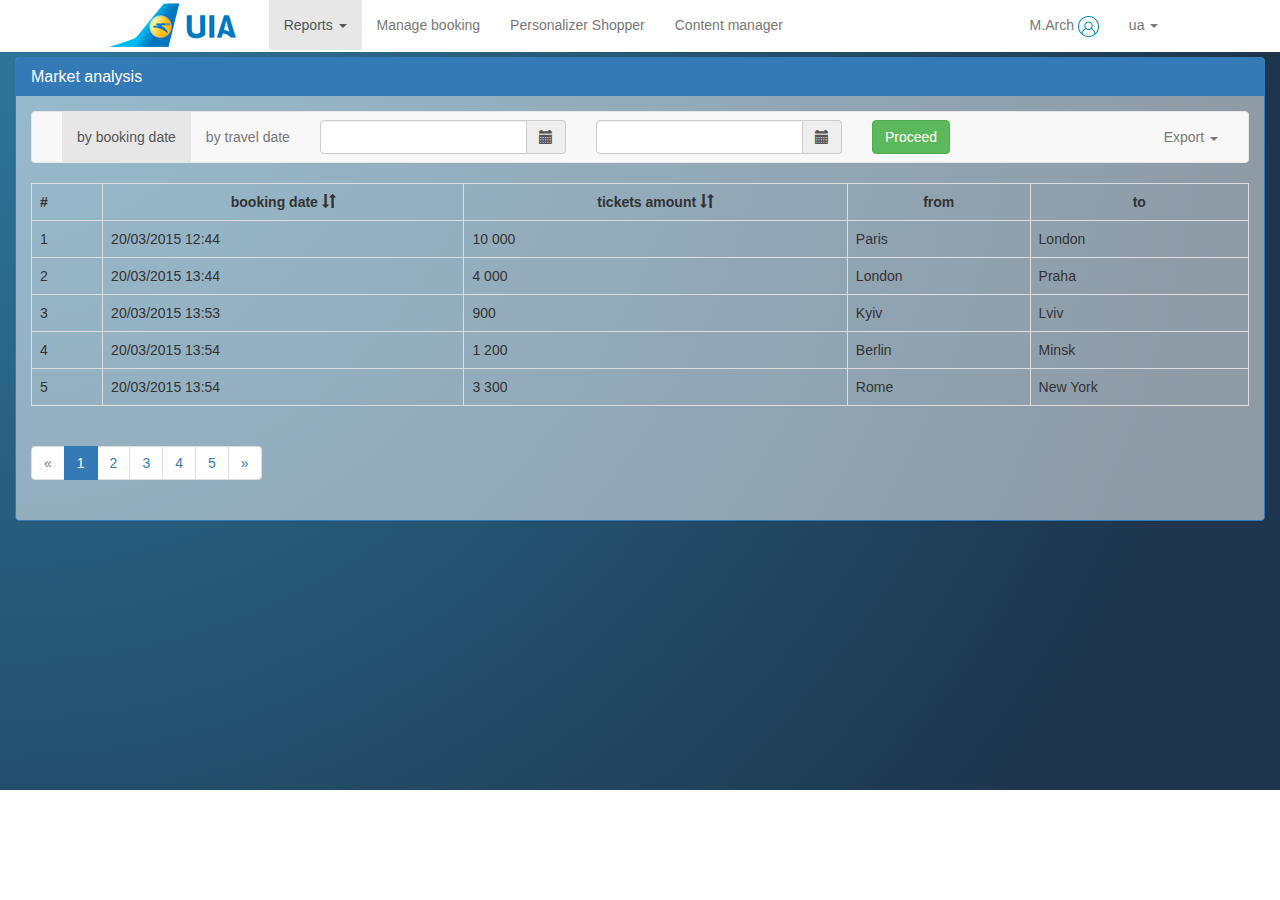
<file: index.html>
<!DOCTYPE html>
<html lang="en">
<head>
<meta charset="utf-8">
<link rel="stylesheet" type="text/css" href="libs/bootstrap/css/bootstrap.min.css">
<link rel="stylesheet" type="text/css" href="libs/bootstrap-datetimepicker-master/build/css/bootstrap-datetimepicker.min.css">
<link rel="stylesheet" type="text/css" href="css/style.css">
<script src="libs/jquery-1.11.3.min.js"></script>
<script src="js/main.js"></script>
<script src="libs/bootstrap/js/bootstrap.min.js"></script>
<script src="libs/moment-with-locales.min.js"></script>
<script src="libs/bootstrap-datetimepicker-master/build/js/bootstrap-datetimepicker.min.js"></script>
<meta name="viewport" content="width=device-width, initial-scale=1">
<title>CRM</title>
</head>
<body>
<div class="container-fluid">
	<div class="row mBack">
		<nav class="navbar navbar-default navbar-static-top mTopPnl mBckWhite">
		  <div class="container-fluid col-sm-10 col-sm-offset-1">
		    <!-- Brand and toggle get grouped for better mobile display -->
		    <div class="navbar-header">
		      <button type="button" class="navbar-toggle collapsed" data-toggle="collapse" data-target="#bs-example-navbar-collapse-1" aria-expanded="false">
		        <span class="sr-only">Toggle navigation</span>
		        <span class="icon-bar"></span>
		        <span class="icon-bar"></span>
		        <span class="icon-bar"></span>
		      </button>
		      <a class="navbar-brand mLogoCorrection" href="#">
		      	<img alt="Brand" src="img/brand_logo_en.png">
		      </a>
		    </div>
		
		    <!-- Collect the nav links, forms, and other content for toggling -->
		    <div class="collapse navbar-collapse" id="bs-example-navbar-collapse-1">
		      <ul class="nav navbar-nav">
		        <li class=""><a href="#"> <span class="sr-only"></span></a></li>
		        
				<li class="dropdown active">
					<a href="index.html" class="dropdown-toggle-report" data-toggle="dropdown" role="button" aria-haspopup="true" aria-expanded="false">Reports <span class="caret"></span></a>
						<ul class="dropdown-menu _reportMenuTop">
							<li><a href="index.html#manalysis" role="tab">Market analysis</a></li>
							<li><a href="index.html#paymentform" role="tab">Payment form recap</a></li>
							<li><a href="index.html#toprevenue" role="tab">Top 20 revenue</a></li>
							<li><a href="index.html#transcounter" role="tab">Transaction counter</a></li>
							<li role="separator" class="divider"></li>
							<li><a href="admin.html" role="tab">Report Tools</a></li>
						</ul>
				</li>
		        
		        <li class=""><a href="booking.html">Manage booking</a></li>
		        <li class=""><a href="personalizer.html">Personalizer Shopper</a></li>
		        <li class=""><a href="content.html">Content manager</a></li>
		      </ul>
		      <ul class="nav navbar-nav navbar-right">
		        <li><a href="#">M.Arch <img alt="personal" src="img/person_ico.png"></a></li>
		        <li class="dropdown">
		          <a href="#" class="dropdown-toggle" data-toggle="dropdown" role="button" aria-haspopup="true" aria-expanded="false">ua <span class="caret"></span></a>
		          <ul class="dropdown-menu">
		            <li><a href="#">en</a></li>
		          </ul>
		        </li>
		      </ul>
		    </div><!-- /.navbar-collapse -->
		  </div><!-- /.container-fluid -->
		</nav>
		
		<div class="col-sm-12 mTopMargin5">
			<div class="panel panel-primary mBackOpacity">
				<div class="panel-heading">
		    		<h3 class="panel-title"><span class="_repRightTopHelp">Market analysis</span></h3>
		  		</div>
				<div class="panel-body">
					
				<div class="tab-content">
					<div role="tabpanel" class="tab-pane active" id="manalysis">
						
						<nav class="navbar navbar-default">
						  <div class="container-fluid">
						    <!-- Brand and toggle get grouped for better mobile display -->
						    <div class="navbar-header">
						      <button type="button" class="navbar-toggle collapsed" data-toggle="collapse" data-target="#bs-example-navbar-collapse-2" aria-expanded="false">
						        <span class="sr-only">Toggle navigation</span>
						        <span class="icon-bar"></span>
						        <span class="icon-bar"></span>
						        <span class="icon-bar"></span>
						      </button>
						      <a class="navbar-brand" href="#"></a>
						    </div>
						
						    <!-- Collect the nav links, forms, and other content for toggling -->
						    <div class="collapse navbar-collapse" id="bs-example-navbar-collapse-2">
						      <ul class="nav navbar-nav">
						        <li class="active"><a href="#">by booking date <span class="sr-only">(current)</span></a></li>
						        <li><a href="#">by travel date</a></li>
						      </ul>
							
							<form class="navbar-form navbar-left">
								<div class='input-group date _marketDateFrom'>
									<input type='text' class="form-control" />
									<span class="input-group-addon">
										<span class="glyphicon glyphicon-calendar"></span>
									</span>
								</div>
							</form>
							<form class="navbar-form navbar-left">
								<div class='input-group date _marketDateTo'>
									<input type='text' class="form-control" />
									<span class="input-group-addon">
										<span class="glyphicon glyphicon-calendar"></span>
									</span>
								</div>
							</form>
							<form class="navbar-form navbar-left"><button type="button" class="btn btn-success">Proceed</button></form>
							<ul class="nav navbar-nav navbar-right">
						        <li class="dropdown">
						          <a href="#" class="dropdown-toggle" data-toggle="dropdown" role="button" aria-haspopup="true" aria-expanded="false">Export <span class="caret"></span></a>
						          <ul class="dropdown-menu">
						            <li><a href="#">Excel</a></li>
						            <li><a href="#">PDF</a></li>
						            <li><a href="#">Word</a></li>
						          </ul>
						       </li>
						    </ul>
						    </div><!-- /.navbar-collapse -->
						  </div><!-- /.container-fluid -->
						</nav>
						
						<table class="table table-responsive table-bordered">
							<tr class="text-center">
								<th>#</th><th class="text-center"><span>booking date</span> <span class="glyphicon mCursor glyphicon-sort" aria-hidden="true"></span></th><th class="text-center"><span>tickets amount</span> <span class="glyphicon mCursor glyphicon-sort" aria-hidden="true"></span></th><th class="text-center">from </th><th class="text-center">to </th>
							</tr>
							<tr>
								<td>1</td><td>20/03/2015 12:44</td><td>10 000</td><td>Paris</td><td>London</td>
							</tr>
							<tr>
								<td>2</td><td>20/03/2015 13:44</td><td>4 000</td><td>London</td><td>Praha</td>
							</tr>
							<tr>
								<td>3</td><td>20/03/2015 13:53</td><td>900</td><td>Kyiv</td><td>Lviv</td>
							</tr>
							<tr>
								<td>4</td><td>20/03/2015 13:54</td><td>1 200</td><td>Berlin</td><td>Minsk</td>
							</tr>
							<tr>
								<td>5</td><td>20/03/2015 13:54</td><td>3 300</td><td>Rome</td><td>New York</td>
							</tr>
						</table>
						
						<nav>
						  <ul class="pagination">
						    <li class="disabled">
						      <span>
						        <span aria-hidden="true">&laquo;</span>
						      </span>
						    </li>
						    <li class="active">
						      <span>1 <span class="sr-only">(current)</span></span>
						    </li>
							<li><a href="#">2</a></li>
							<li><a href="#">3</a></li>
							<li><a href="#">4</a></li>
							<li><a href="#">5</a></li>
							<li>
							  <a href="#" aria-label="Next">
							    <span aria-hidden="true">&raquo;</span>
							  </a>
							</li>
						  </ul>
						</nav>
						
					</div>
					<div role="tabpanel" class="tab-pane" id="paymentform">
						
						<nav class="navbar navbar-default">
						  <div class="container-fluid">
						    <!-- Brand and toggle get grouped for better mobile display -->
						    <div class="navbar-header">
						      <button type="button" class="navbar-toggle collapsed" data-toggle="collapse" data-target="#bs-example-navbar-collapse-2" aria-expanded="false">
						        <span class="sr-only">Toggle navigation</span>
						        <span class="icon-bar"></span>
						        <span class="icon-bar"></span>
						        <span class="icon-bar"></span>
						      </button>
						      <a class="navbar-brand" href="#"></a>
						    </div>
						
						    <!-- Collect the nav links, forms, and other content for toggling -->
						    <div class="collapse navbar-collapse" id="bs-example-navbar-collapse-2">
						      <ul class="nav navbar-nav">
						        <li class="active"><a href="#">by booking date <span class="sr-only">(current)</span></a></li>
						        <li><a href="#">by travel date</a></li>
						      </ul>
							
							<form class="navbar-form navbar-left">
								<div class='input-group date _marketDateFrom'>
									<input type='text' class="form-control" />
									<span class="input-group-addon">
										<span class="glyphicon glyphicon-calendar"></span>
									</span>
								</div>
							</form>
							<form class="navbar-form navbar-left">
								<div class='input-group date _marketDateTo'>
									<input type='text' class="form-control" />
									<span class="input-group-addon">
										<span class="glyphicon glyphicon-calendar"></span>
									</span>
								</div>
							</form>
							<form class="navbar-form navbar-left"><button type="button" class="btn btn-success">Proceed</button></form>
							<ul class="nav navbar-nav navbar-right">
						        <li class="dropdown">
						          <a href="#" class="dropdown-toggle" data-toggle="dropdown" role="button" aria-haspopup="true" aria-expanded="false">Export <span class="caret"></span></a>
						          <ul class="dropdown-menu">
						            <li><a href="#">Excel</a></li>
						            <li><a href="#">PDF</a></li>
						            <li><a href="#">Word</a></li>
						          </ul>
						       </li>
						    </ul>
						    </div><!-- /.navbar-collapse -->
						  </div><!-- /.container-fluid -->
						</nav>
						
						<table class="table table-responsive table-bordered">
							<tr class="text-center">
								<th>#</th><th class="text-center"><span>booking date</span> <span class="glyphicon mCursor glyphicon-sort" aria-hidden="true"></span></th><th class="text-center"><span>tickets amount</span> <span class="glyphicon mCursor glyphicon-sort" aria-hidden="true"></span></th><th class="text-center">from </th><th class="text-center">to </th>
							</tr>
							<tr>
								<td>1</td><td>20/03/2015 12:44</td><td>10 000</td><td>Paris</td><td>London</td>
							</tr>
							<tr>
								<td>2</td><td>20/03/2015 13:44</td><td>4 000</td><td>London</td><td>Praha</td>
							</tr>
							<tr>
								<td>3</td><td>20/03/2015 13:53</td><td>900</td><td>Kyiv</td><td>Lviv</td>
							</tr>
							<tr>
								<td>4</td><td>20/03/2015 13:54</td><td>1 200</td><td>Berlin</td><td>Minsk</td>
							</tr>
							<tr>
								<td>5</td><td>20/03/2015 13:54</td><td>3 300</td><td>Rome</td><td>New York</td>
							</tr>
						</table>
						
						<nav>
						  <ul class="pagination">
						    <li class="disabled">
						      <span>
						        <span aria-hidden="true">&laquo;</span>
						      </span>
						    </li>
						    <li class="active">
						      <span>1 <span class="sr-only">(current)</span></span>
						    </li>
							<li><a href="#">2</a></li>
							<li><a href="#">3</a></li>
							<li><a href="#">4</a></li>
							<li><a href="#">5</a></li>
							<li>
							  <a href="#" aria-label="Next">
							    <span aria-hidden="true">&raquo;</span>
							  </a>
							</li>
						  </ul>
						</nav>
						
					</div>
					<div role="tabpanel" class="tab-pane" id="toprevenue">
						
						<nav class="navbar navbar-default">
						  <div class="container-fluid">
						    <!-- Brand and toggle get grouped for better mobile display -->
						    <div class="navbar-header">
						      <button type="button" class="navbar-toggle collapsed" data-toggle="collapse" data-target="#bs-example-navbar-collapse-2" aria-expanded="false">
						        <span class="sr-only">Toggle navigation</span>
						        <span class="icon-bar"></span>
						        <span class="icon-bar"></span>
						        <span class="icon-bar"></span>
						      </button>
						      <a class="navbar-brand" href="#"></a>
						    </div>
						
						    <!-- Collect the nav links, forms, and other content for toggling -->
						    <div class="collapse navbar-collapse" id="bs-example-navbar-collapse-2">
						      <ul class="nav navbar-nav">
						        <li class="active"><a href="#">by booking date <span class="sr-only">(current)</span></a></li>
						        <li><a href="#">by travel date</a></li>
						      </ul>
							
							<form class="navbar-form navbar-left">
								<div class='input-group date _marketDateFrom'>
									<input type='text' class="form-control" />
									<span class="input-group-addon">
										<span class="glyphicon glyphicon-calendar"></span>
									</span>
								</div>
							</form>
							<form class="navbar-form navbar-left">
								<div class='input-group date _marketDateTo'>
									<input type='text' class="form-control" />
									<span class="input-group-addon">
										<span class="glyphicon glyphicon-calendar"></span>
									</span>
								</div>
							</form>
							<form class="navbar-form navbar-left"><button type="button" class="btn btn-success">Proceed</button></form>
							<ul class="nav navbar-nav navbar-right">
						        <li class="dropdown">
						          <a href="#" class="dropdown-toggle" data-toggle="dropdown" role="button" aria-haspopup="true" aria-expanded="false">Export <span class="caret"></span></a>
						          <ul class="dropdown-menu">
						            <li><a href="#">Excel</a></li>
						            <li><a href="#">PDF</a></li>
						            <li><a href="#">Word</a></li>
						          </ul>
						       </li>
						    </ul>
						    </div><!-- /.navbar-collapse -->
						  </div><!-- /.container-fluid -->
						</nav>
						
						<table class="table table-responsive table-bordered">
							<tr class="text-center">
								<th>#</th><th class="text-center"><span>booking date</span> <span class="glyphicon mCursor glyphicon-sort" aria-hidden="true"></span></th><th class="text-center"><span>tickets amount</span> <span class="glyphicon mCursor glyphicon-sort" aria-hidden="true"></span></th><th class="text-center">from </th><th class="text-center">to </th>
							</tr>
							<tr>
								<td>1</td><td>20/03/2015 12:44</td><td>10 000</td><td>Paris</td><td>London</td>
							</tr>
							<tr>
								<td>2</td><td>20/03/2015 13:44</td><td>4 000</td><td>London</td><td>Praha</td>
							</tr>
							<tr>
								<td>3</td><td>20/03/2015 13:53</td><td>900</td><td>Kyiv</td><td>Lviv</td>
							</tr>
							<tr>
								<td>4</td><td>20/03/2015 13:54</td><td>1 200</td><td>Berlin</td><td>Minsk</td>
							</tr>
							<tr>
								<td>5</td><td>20/03/2015 13:54</td><td>3 300</td><td>Rome</td><td>New York</td>
							</tr>
						</table>
						
						<nav>
						  <ul class="pagination">
						    <li class="disabled">
						      <span>
						        <span aria-hidden="true">&laquo;</span>
						      </span>
						    </li>
						    <li class="active">
						      <span>1 <span class="sr-only">(current)</span></span>
						    </li>
							<li><a href="#">2</a></li>
							<li><a href="#">3</a></li>
							<li><a href="#">4</a></li>
							<li><a href="#">5</a></li>
							<li>
							  <a href="#" aria-label="Next">
							    <span aria-hidden="true">&raquo;</span>
							  </a>
							</li>
						  </ul>
						</nav>
						
					</div>
					
					<div role="tabpanel" class="tab-pane" id="transcounter"><!-- Transaction counter report -->
						<nav class="navbar navbar-default">
						  <div class="container-fluid">
						    <!-- Brand and toggle get grouped for better mobile display -->
						    <div class="navbar-header">
						      <button type="button" class="navbar-toggle collapsed" data-toggle="collapse" data-target="#bs-transcounter-navbar-collapse" aria-expanded="false">
						        <span class="sr-only">Toggle navigation</span>
						        <span class="icon-bar"></span>
						        <span class="icon-bar"></span>
						        <span class="icon-bar"></span>
						      </button>
						      <a class="navbar-brand" href="#"></a>
						    </div>
						
						    <!-- Collect the nav links, forms, and other content for toggling -->
						    <div class="collapse navbar-collapse" id="bs-example-navbar-collapse-2">
						      <ul class="nav navbar-nav">
						        
						      </ul>
							
							<form class="navbar-form navbar-left">
								<div class='input-group date _marketDateFrom'>
									<input type='text' class="form-control" />
									<span class="input-group-addon">
										<span class="glyphicon glyphicon-calendar"></span>
									</span>
								</div>
							</form>
							<form class="navbar-form navbar-left">
								<div class='input-group date _marketDateTo'>
									<input type='text' class="form-control" />
									<span class="input-group-addon">
										<span class="glyphicon glyphicon-calendar"></span>
									</span>
								</div>
							</form>
							<form class="navbar-form navbar-left"><button type="button" class="btn btn-success">Proceed</button></form>
							<ul class="nav navbar-nav navbar-right">
						        <li class="dropdown">
						          <a href="#" class="dropdown-toggle" data-toggle="dropdown" role="button" aria-haspopup="true" aria-expanded="false">Export <span class="caret"></span></a>
						          <ul class="dropdown-menu">
						            <li><a href="#">Excel</a></li>
						            <li><a href="#">PDF</a></li>
						            <li><a href="#">Word</a></li>
						          </ul>
						       </li>
						    </ul>
						    </div><!-- /.navbar-collapse -->
						  </div><!-- /.container-fluid -->
						</nav>
						
						<table class="table table-responsive table-bordered">
							<tr class="text-center">
								<th>#</th><th class="text-center"><span>Transaction date</span> <span class="glyphicon mCursor glyphicon-sort" aria-hidden="true"></span></th><th class="text-center"><span>Transaction count</span> <span class="glyphicon mCursor glyphicon-sort" aria-hidden="true"></span></th>
							</tr>
							<tr>
								<td>1</td><td>21/03/2015 12:44</td><td>5 000</td>
							</tr>
							<tr>
								<td>2</td><td>14/03/2015 13:44</td><td>1 050</td>
							</tr>
							<tr>
								<td>3</td><td>18/03/2015 13:53</td><td>3 900</td>
							</tr>
							<tr>
								<td>4</td><td>17/03/2015 13:53</td><td>1 220</td>
							</tr>
							<tr>
								<td>5</td><td>07/03/2015 13:54</td><td>2 310</td>
							</tr>
						</table>
						
						<nav>
						  <ul class="pagination">
						    <li class="disabled">
						      <span>
						        <span aria-hidden="true">&laquo;</span>
						      </span>
						    </li>
						    <li class="active">
						      <span>1 <span class="sr-only">(current)</span></span>
						    </li>
							<li><a href="#">2</a></li>
							<li><a href="#">3</a></li>
							<li><a href="#">4</a></li>
							<li><a href="#">5</a></li>
							<li>
							  <a href="#" aria-label="Next">
							    <span aria-hidden="true">&raquo;</span>
							  </a>
							</li>
						  </ul>
						</nav>
					</div>
				</div>
					
				</div>
			</div>
		</div>
		
	</div>
</div>
 
</body>
</html>
</file>
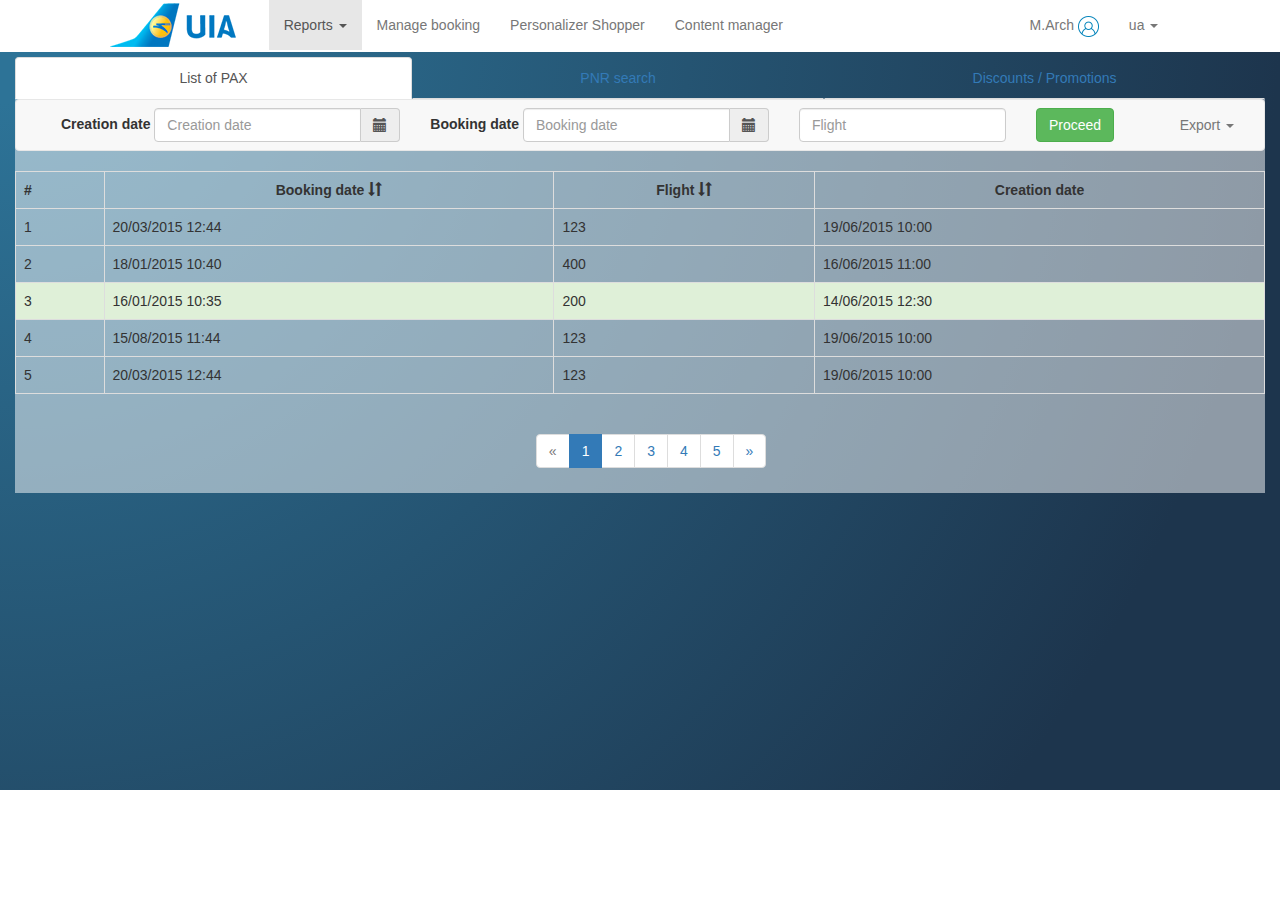
<file: admin.html>
<!DOCTYPE html>
<html lang="en">
<head>
<meta charset="utf-8">
<link rel="stylesheet" type="text/css" href="libs/bootstrap/css/bootstrap.min.css">
<link rel="stylesheet" type="text/css" href="libs/bootstrap-datetimepicker-master/build/css/bootstrap-datetimepicker.min.css">
<link rel="stylesheet" type="text/css" href="css/style.css">
<script src="libs/jquery-1.11.3.min.js"></script>
<script src="js/main.js"></script>
<script src="libs/bootstrap/js/bootstrap.min.js"></script>
<script src="libs/moment-with-locales.min.js"></script>
<script src="libs/bootstrap-datetimepicker-master/build/js/bootstrap-datetimepicker.min.js"></script>
<meta name="viewport" content="width=device-width, initial-scale=1">
<title>CRM Admin</title>
</head>
<body>
<script>
$(document).ready(function(){
	UIA.initBookingPage();
});
</script>
<div class="container-fluid">
	<div class="row mBack">
		<nav class="navbar navbar-default navbar-static-top mTopPnl mBckWhite">
		  <div class="container-fluid col-sm-10 col-sm-offset-1">
		    <!-- Brand and toggle get grouped for better mobile display -->
		    <div class="navbar-header">
		      <button type="button" class="navbar-toggle collapsed" data-toggle="collapse" data-target="#bs-example-navbar-collapse-1" aria-expanded="false">
		        <span class="sr-only">Toggle navigation</span>
		        <span class="icon-bar"></span>
		        <span class="icon-bar"></span>
		        <span class="icon-bar"></span>
		      </button>
		      <a class="navbar-brand mLogoCorrection" href="#">
		      	<img alt="Brand" src="img/brand_logo_en.png">
		      </a>
		    </div>
		
		    <!-- Collect the nav links, forms, and other content for toggling -->
		    <div class="collapse navbar-collapse" id="bs-example-navbar-collapse-1">
		      <ul class="nav navbar-nav">
		        <li class=""><a href="#"> <span class="sr-only"></span></a></li>
		        
				<li class="dropdown active">
					<a href="index.html" class="dropdown-toggle-report" data-toggle="dropdown" role="button" aria-haspopup="true" aria-expanded="false">Reports <span class="caret"></span></a>
						<ul class="dropdown-menu _reportMenuTop">
							<li><a href="index.html#manalysis" role="tab">Market analysis</a></li>
							<li><a href="index.html#paymentform" role="tab">Payment form recap</a></li>
							<li><a href="index.html#toprevenue" role="tab">Top 20 revenue</a></li>
							<li><a href="index.html#transcounter" role="tab">Transaction counter</a></li>
							<li role="separator" class="divider"></li>
							<li><a href="admin.html" role="tab">Report Tools</a></li>
						</ul>
				</li>
		        
		        <li class=""><a href="booking.html">Manage booking</a></li>
		        <li class=""><a href="personalizer.html">Personalizer Shopper</a></li>
		        <li class=""><a href="content.html">Content manager</a></li>
		      </ul>
		      <ul class="nav navbar-nav navbar-right">
		        <li><a href="#">M.Arch <img alt="personal" src="img/person_ico.png"></a></li>
		        <li class="dropdown">
		          <a href="#" class="dropdown-toggle" data-toggle="dropdown" role="button" aria-haspopup="true" aria-expanded="false">ua <span class="caret"></span></a>
		          <ul class="dropdown-menu">
		            <li><a href="#">en</a></li>
		          </ul>
		        </li>
		      </ul>
		    </div><!-- /.navbar-collapse -->
		  </div><!-- /.container-fluid -->
		</nav>
		
		<div class="col-sm-12 mTopMargin5">
			
		<ul class="nav nav-tabs nav-justified _mAdminToolsNav" role="tablist">
		  <li role="presentation" class="active"><a href="#paxlist" data-toggle="tab" role="tab">List of PAX</a></li>
		  <li role="presentation"><a href="#pnrsearch" data-toggle="tab" role="tab">PNR search</a></li>
		  <li role="presentation"><a href="#discpromo" data-toggle="tab" role="tab">Discounts / Promotions</a></li>
		</ul>
				
		

		<div role="tabpanel" class="tab-pane active mBackOpacity" id="paxlist"><!-- PAX report -->
						
			
			<nav class="navbar navbar-default">
						  <div class="container-fluid">
						    <!-- Brand and toggle get grouped for better mobile display -->
						    <div class="navbar-header">
						      <button type="button" class="navbar-toggle collapsed" data-toggle="collapse" data-target="#bs-example-navbar-collapse-2" aria-expanded="false">
						        <span class="sr-only">Toggle navigation</span>
						        <span class="icon-bar"></span>
						        <span class="icon-bar"></span>
						        <span class="icon-bar"></span>
						      </button>
						      <a class="navbar-brand" href="#"></a>
						    </div>
						
						    <!-- Collect the nav links, forms, and other content for toggling -->
						    <div class="collapse navbar-collapse" id="bs-example-navbar-collapse-2">
						      <ul class="nav navbar-nav">
						        
						      </ul>
							
							<form class="navbar-form navbar-left">
								<label for="creatdate">Creation date</label>
								<div class='input-group date _marketDateFrom'>
									<input id="creatdate" type='text' class="form-control" placeholder="Creation date" />
									<span class="input-group-addon">
										<span class="glyphicon glyphicon-calendar"></span>
									</span>
								</div>
							</form>
							<form class="navbar-form navbar-left">
								<label for="creatdate">Booking date</label>
								<div class='input-group date _marketDateTo'>
									<input id="creatdate" type='text' class="form-control" placeholder="Booking date" />
									<span class="input-group-addon">
										<span class="glyphicon glyphicon-calendar"></span>
									</span>
								</div>
							</form>
							<form class="navbar-form navbar-left" role="search">
							  <div class="form-group">
							    <input type="text" class="form-control" placeholder="Flight">
							  </div>
							</form>
							<form class="navbar-form navbar-left"><button type="button" class="btn btn-success">Proceed</button></form>
							<ul class="nav navbar-nav navbar-right">
						        <li class="dropdown">
						          <a href="#" class="dropdown-toggle" data-toggle="dropdown" role="button" aria-haspopup="true" aria-expanded="false">Export <span class="caret"></span></a>
						          <ul class="dropdown-menu">
						            <li><a href="#">Excel</a></li>
						            <li><a href="#">PDF</a></li>
						            <li><a href="#">Word</a></li>
						          </ul>
						       </li>
						    </ul>
						    </div><!-- /.navbar-collapse -->
						  </div><!-- /.container-fluid -->
						</nav>
			
			
			<table class="table table-responsive table-bordered">
				<tr class="text-center">
					<th>#</th><th class="text-center"><span>Booking date</span> <span class="glyphicon mCursor glyphicon-sort" aria-hidden="true"></span></th><th class="text-center"><span>Flight</span> <span class="glyphicon mCursor glyphicon-sort" aria-hidden="true"></span></th><th class="text-center">Creation date </th>
				</tr>
				<tr>
					<td>1</td><td>20/03/2015 12:44</td><td>123</td><td>19/06/2015 10:00</td>
				</tr>
				<tr>
					<td>2</td><td>18/01/2015 10:40</td><td>400</td><td>16/06/2015 11:00</td>
				</tr>
				<tr class="success">
					<td>3</td><td>16/01/2015 10:35</td><td>200</td><td>14/06/2015 12:30</td>
				</tr>
				<tr>
					<td>4</td><td>15/08/2015 11:44</td><td>123</td><td>19/06/2015 10:00</td>
				</tr>
				<tr>
					<td>5</td><td>20/03/2015 12:44</td><td>123</td><td>19/06/2015 10:00</td>
				</tr>
			</table>
			
			<nav class="col-md-offset-5">
			  <ul class="pagination">
			    <li class="disabled">
			      <span>
			        <span aria-hidden="true">&laquo;</span>
			      </span>
			    </li>
			    <li class="active">
			      <span>1 <span class="sr-only">(current)</span></span>
			    </li>
				<li><a href="#">2</a></li>
				<li><a href="#">3</a></li>
				<li><a href="#">4</a></li>
				<li><a href="#">5</a></li>
				<li>
				  <a href="#" aria-label="Next">
				    <span aria-hidden="true">&raquo;</span>
				  </a>
				</li>
			  </ul>
			</nav>
			
						
		</div>
		
		<div role="tabpanel" class="tab-pane mBackOpacity" id="pnrsearch"><!-- PNR search -->
						
			<nav class="navbar navbar-default">
						  <div class="container-fluid">
						    <!-- Brand and toggle get grouped for better mobile display -->
						    <div class="navbar-header">
						      <button type="button" class="navbar-toggle collapsed" data-toggle="collapse" data-target="#bs-pnr-navbar-collapse-2" aria-expanded="false">
						        <span class="sr-only">Toggle navigation</span>
						        <span class="icon-bar"></span>
						        <span class="icon-bar"></span>
						        <span class="icon-bar"></span>
						      </button>
						      <a class="navbar-brand" href="#"></a>
						    </div>
						
						    <!-- Collect the nav links, forms, and other content for toggling -->
						    <div class="collapse navbar-collapse" id="bs-pnr-navbar-collapse-2">
						      <ul class="nav navbar-nav">
						       
								<li class="dropdown">
									<a href="index.html" class="dropdown-toggle-report" data-toggle="dropdown" role="button" aria-haspopup="true" aria-expanded="false">Payment method<span class="caret"></span></a>
										<ul class="dropdown-menu multiple-select _reportMenuTop">
											<li><a href="#" role="tab">Visa <span class="glyphicon glyphicon-ok mMenuMarker" aria-hidden="true"></span></a></li>
											<li><a href="#" role="tab">Mastercard <span class="glyphicon glyphicon-ok mMenuMarker" aria-hidden="true"></span></a></li>
											<li><a href="#" role="tab">American Express <span class="glyphicon glyphicon-ok mMenuMarker" aria-hidden="true"></span></a></li>
											<li><a href="#" role="tab">Cash <span class="glyphicon glyphicon-ok mMenuMarker" aria-hidden="true"></span></a></li>
										</ul>
								</li>
						      </ul>
							
							<form class="navbar-form navbar-left">
								<label for="creatdate">Creation date</label>
								<div class='input-group date _marketDateFrom'>
									<input id="creatdate" type='text' class="form-control" placeholder="Creation date" />
									<span class="input-group-addon">
										<span class="glyphicon glyphicon-calendar"></span>
									</span>
								</div>
							</form>
							<form class="navbar-form navbar-left">
								<label for="creatdate">Booking date</label>
								<div class='input-group date _marketDateTo'>
									<input id="creatdate" type='text' class="form-control" placeholder="Booking date" />
									<span class="input-group-addon">
										<span class="glyphicon glyphicon-calendar"></span>
									</span>
								</div>
							</form>
							<form class="navbar-form navbar-left">
							  <div class="form-group">
							    <input type="text" class="form-control" placeholder="Flight">
							  </div>
							</form>
							
							<form class="navbar-form navbar-left">  
							  <div class="form-group">
							    <input type="text" class="form-control" placeholder="Code">
							  </div>
							</form>  
							
							<form class="navbar-form navbar-left" role="search">
							  <div class="form-group">
							    <input type="text" class="form-control" placeholder="Client name">
							  </div>
							</form>
							<form class="navbar-form navbar-left" role="search">
							  <div class="form-group">
							    <input type="text" class="form-control" placeholder="Route">
							  </div>
							</form>
							<form class="navbar-form navbar-left"><button type="button" class="btn btn-success">Proceed</button></form>
							<ul class="nav navbar-nav navbar-right">
						        <li class="dropdown">
						          <a href="#" class="dropdown-toggle" data-toggle="dropdown" role="button" aria-haspopup="true" aria-expanded="false">Export <span class="caret"></span></a>
						          <ul class="dropdown-menu">
						            <li><a href="#">Excel</a></li>
						            <li><a href="#">PDF</a></li>
						            <li><a href="#">Word</a></li>
						          </ul>
						       </li>
						    </ul>
						    </div><!-- /.navbar-collapse -->
						  </div><!-- /.container-fluid -->
						</nav>
			
			
			<table class="table table-responsive table-bordered">
				<tr class="text-center">
					<th>#</th>
					<th class="text-center"><span>Date</span> <span class="glyphicon mCursor glyphicon-sort" aria-hidden="true"></span></th>
					<th class="text-center"><span>Flight</span> <span class="glyphicon mCursor glyphicon-sort" aria-hidden="true"></span></th>
					<th class="text-center">Booking date <span class="glyphicon mCursor glyphicon-sort" aria-hidden="true"></span></th>
					<th class="text-center">Route </th>
					<th class="text-center">Code <span class="glyphicon mCursor glyphicon-sort" aria-hidden="true"></span></th>
					<th class="text-center">Payment method </th>
					<th class="text-center">Client name</th>
				</tr>
				<tr>
					<td>1</td><td>20/03/2015 12:44</td><td>123</td>
					<td>19/06/2015 10:00</td><td>Paris - Dakar</td>
					<td><i>R678GH34</i></td><td>Visa</td><td>mr. Clark II</td>
				</tr>
				<tr>
					<td>2</td><td>20/03/2015 12:44</td><td>361</td>
					<td>19/06/2015 10:00</td><td>Paris - London</td>
					<td><i>R678GH43</i></td><td>Mastercard</td><td>Alexandr D. C.</td>
				</tr>
				<tr>
					<td>3</td><td>20/03/2015 12:44</td><td>300</td>
					<td>19/06/2015 10:00</td><td>Kyiv - Warszawa</td>
					<td><i>R678PL01</i></td><td>Visa</td><td>Klimenko Fedir Ivanovich</td>
				</tr>
				<tr>
					<td>4</td><td>20/03/2015 12:44</td><td>298</td>
					<td>19/06/2015 10:00</td><td>Praha - Vilnius</td>
					<td><i>R678CH09</i></td><td>AE</td><td>Dalia Litkijavichus</td>
				</tr>
				<tr>
					<td>5</td><td>20/03/2015 12:44</td><td>076</td>
					<td>19/06/2015 10:00</td><td>Stuttgart - Bologna</td>
					<td><i>R678IT34</i></td><td>Visa</td><td>Adriano Morenzo</td>
				</tr>
			</table>
			
			<nav class="col-md-offset-5">
			  <ul class="pagination">
			    <li class="disabled">
			      <span>
			        <span aria-hidden="true">&laquo;</span>
			      </span>
			    </li>
			    <li class="active">
			      <span>1 <span class="sr-only">(current)</span></span>
			    </li>
				<li><a href="#">2</a></li>
				<li><a href="#">3</a></li>
				<li><a href="#">4</a></li>
				<li><a href="#">5</a></li>
				<li>
				  <a href="#" aria-label="Next">
				    <span aria-hidden="true">&raquo;</span>
				  </a>
				</li>
			  </ul>
			</nav>
						
		</div>
		
		<div role="tabpanel" class="tab-pane mBackOpacity" id="discpromo"><!-- Discounts / Promotions -->
						
			<nav class="navbar navbar-default">
						  <div class="container-fluid">
						    <!-- Brand and toggle get grouped for better mobile display -->
						    <div class="navbar-header">
						      <button type="button" class="navbar-toggle collapsed" data-toggle="collapse" data-target="#bs-example-navbar-collapse-2" aria-expanded="false">
						        <span class="sr-only">Toggle navigation</span>
						        <span class="icon-bar"></span>
						        <span class="icon-bar"></span>
						        <span class="icon-bar"></span>
						      </button>
						      <a class="navbar-brand" href="#"></a>
						    </div>
						
						    <!-- Collect the nav links, forms, and other content for toggling -->
						    <div class="collapse navbar-collapse" id="bs-example-navbar-collapse-2">
						      <ul class="nav navbar-nav">
						        <li class="dropdown active">
									<a href="index.html" class="dropdown-toggle-report" data-toggle="dropdown" role="button" aria-haspopup="true" aria-expanded="false">Discounts<span class="caret"></span></a>
										<ul class="dropdown-menu _reportMenuTop">
											<li><a href="#" role="tab">Discounts</a></li>
											<li><a href="#" role="tab">Promotions</a></li>
										</ul>
								</li>
						      </ul>
							
							<form class="navbar-form navbar-left" role="search">
							  <div class="form-group">
							    <input type="text" class="form-control" placeholder="Type">
							  </div>
							</form>
							<form class="navbar-form navbar-left"><button type="button" class="btn btn-success">Proceed</button></form>
							<ul class="nav navbar-nav navbar-right">
						        <li class="dropdown">
						          <a href="#" class="dropdown-toggle" data-toggle="dropdown" role="button" aria-haspopup="true" aria-expanded="false">Export <span class="caret"></span></a>
						          <ul class="dropdown-menu">
						            <li><a href="#">Excel</a></li>
						            <li><a href="#">PDF</a></li>
						            <li><a href="#">Word</a></li>
						          </ul>
						       </li>
						    </ul>
						    </div><!-- /.navbar-collapse -->
						  </div><!-- /.container-fluid -->
						</nav>
			
			
			<table class="table table-responsive table-bordered">
				<tr class="text-center">
					<th>#</th><th class="text-center"><span>Booking date</span> <span class="glyphicon mCursor glyphicon-sort" aria-hidden="true"></span></th><th class="text-center"><span>Flight</span> <span class="glyphicon mCursor glyphicon-sort" aria-hidden="true"></span></th><th class="text-center">Creation date </th>
				</tr>
				<tr>
					<td>1</td><td>20/03/2015 12:44</td><td>123</td><td>19/06/2015 10:00</td>
				</tr>
				<tr>
					<td>2</td><td>18/01/2015 10:40</td><td>400</td><td>16/06/2015 11:00</td>
				</tr>
				<tr>
					<td>3</td><td>16/01/2015 10:35</td><td>200</td><td>14/06/2015 12:30</td>
				</tr>
				<tr>
					<td>4</td><td>15/08/2015 11:44</td><td>123</td><td>19/06/2015 10:00</td>
				</tr>
				<tr>
					<td>5</td><td>20/03/2015 12:44</td><td>123</td><td>19/06/2015 10:00</td>
				</tr>
			</table>
			
			<nav class="col-md-offset-5">
			  <ul class="pagination">
			    <li class="disabled">
			      <span>
			        <span aria-hidden="true">&laquo;</span>
			      </span>
			    </li>
			    <li class="active">
			      <span>1 <span class="sr-only">(current)</span></span>
			    </li>
				<li><a href="#">2</a></li>
				<li><a href="#">3</a></li>
				<li><a href="#">4</a></li>
				<li><a href="#">5</a></li>
				<li>
				  <a href="#" aria-label="Next">
				    <span aria-hidden="true">&raquo;</span>
				  </a>
				</li>
			  </ul>
			</nav>
						
		</div>

		<div class="modal fade _SupInterface">
		  <div class="modal-dialog">
		    <div class="modal-content">
		      <div class="modal-header">
		        <button type="button" class="close" data-dismiss="modal" aria-label="Close"><span aria-hidden="true">&times;</span></button>
		        <h4 class="modal-title">Manage PNR</h4>
		      </div>
		      <div class="modal-body">
		        <p>some operations</p>
		      </div>
		      <div class="modal-footer">
		        <button type="button" class="btn btn-default" data-dismiss="modal">Close</button>
		        <button type="button" class="btn btn-primary">Save changes</button>
		      </div>
		    </div><!-- /.modal-content -->
		  </div><!-- /.modal-dialog -->
		</div><!-- /.modal -->
			
		</div>
		
		
		
	</div>
</div>
 
</body>
</html>
</file>
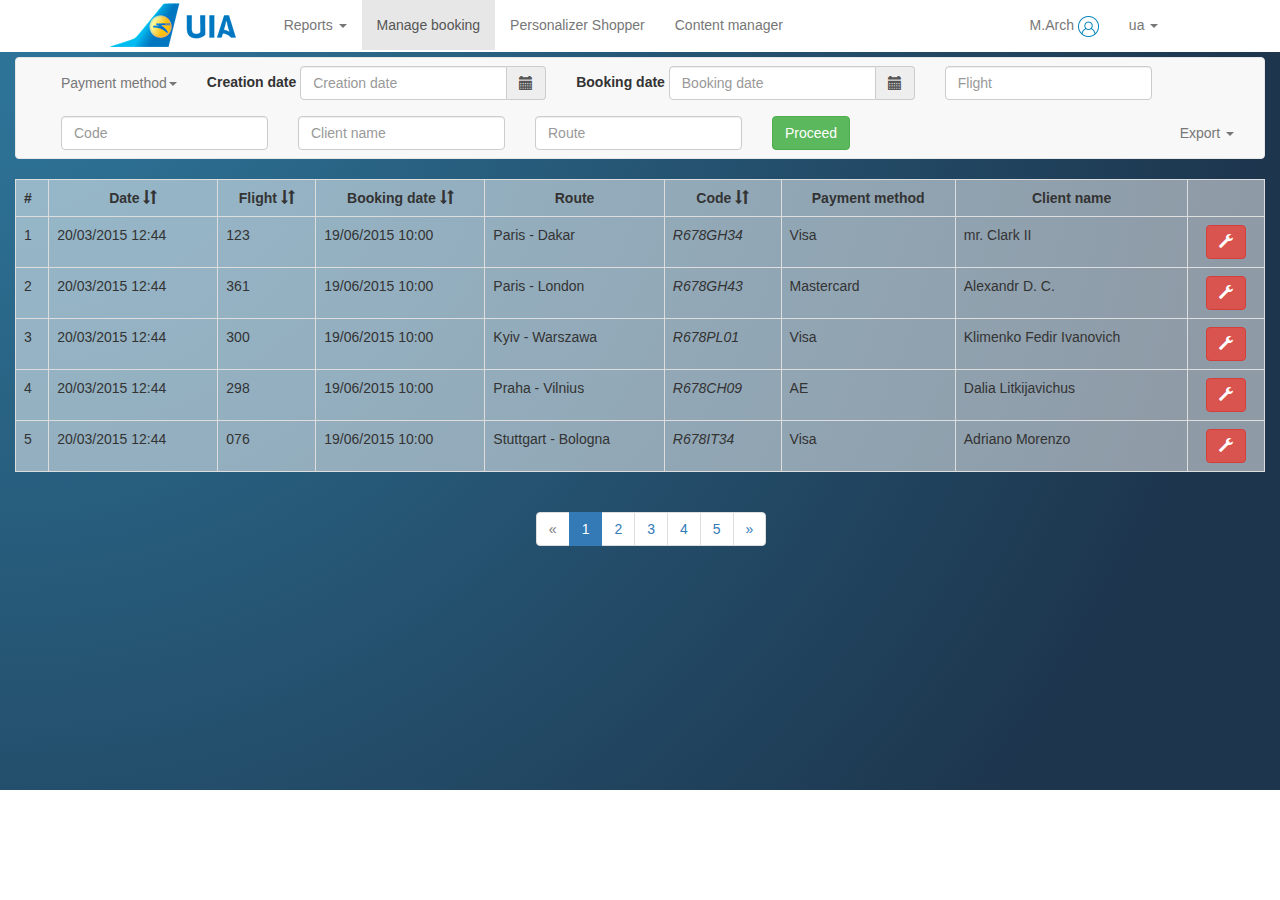
<file: booking.html>
<!DOCTYPE html>
<html lang="en">
<head>
<meta charset="utf-8">
<link rel="stylesheet" type="text/css" href="libs/bootstrap/css/bootstrap.min.css">
<link rel="stylesheet" type="text/css" href="libs/bootstrap-datetimepicker-master/build/css/bootstrap-datetimepicker.min.css">
<link rel="stylesheet" type="text/css" href="css/style.css">
<script src="libs/jquery-1.11.3.min.js"></script>
<script src="js/main.js"></script>
<script src="libs/bootstrap/js/bootstrap.min.js"></script>
<script src="libs/moment-with-locales.min.js"></script>
<script src="libs/bootstrap-datetimepicker-master/build/js/bootstrap-datetimepicker.min.js"></script>
<meta name="viewport" content="width=device-width, initial-scale=1">
<title>CRM Admin</title>
</head>
<body>
<script>
$(document).ready(function(){
	UIA.initBookingPage();
});
</script>
<div class="container-fluid">
	<div class="row mBack">
		<nav class="navbar navbar-default navbar-static-top mTopPnl mBckWhite">
		  <div class="container-fluid col-sm-10 col-sm-offset-1">
		    <!-- Brand and toggle get grouped for better mobile display -->
		    <div class="navbar-header">
		      <button type="button" class="navbar-toggle collapsed" data-toggle="collapse" data-target="#bs-example-navbar-collapse-1" aria-expanded="false">
		        <span class="sr-only">Toggle navigation</span>
		        <span class="icon-bar"></span>
		        <span class="icon-bar"></span>
		        <span class="icon-bar"></span>
		      </button>
		      <a class="navbar-brand mLogoCorrection" href="#">
		      	<img alt="Brand" src="img/brand_logo_en.png">
		      </a>
		    </div>
		
		    <!-- Collect the nav links, forms, and other content for toggling -->
		    <div class="collapse navbar-collapse" id="bs-example-navbar-collapse-1">
		      <ul class="nav navbar-nav">
		        <li class=""><a href="#"> <span class="sr-only"></span></a></li>
		        
				<li class="dropdown">
					<a href="index.html" class="dropdown-toggle-report" data-toggle="dropdown" role="button" aria-haspopup="true" aria-expanded="false">Reports <span class="caret"></span></a>
						<ul class="dropdown-menu _reportMenuTop">
							<li><a href="index.html#manalysis" role="tab">Market analysis</a></li>
							<li><a href="index.html#paymentform" role="tab">Payment form recap</a></li>
							<li><a href="index.html#toprevenue" role="tab">Top 20 revenue</a></li>
							<li><a href="index.html#transcounter" role="tab">Transaction counter</a></li>
							<li role="separator" class="divider"></li>
							<li><a href="admin.html" role="tab">Report Tools</a></li>
						</ul>
				</li>
		        
		        <li class="active"><a href="booking.html">Manage booking</a></li>
		        <li class=""><a href="personalizer.html">Personalizer Shopper</a></li>
		        <li class=""><a href="content.html">Content manager</a></li>
		      </ul>
		      <ul class="nav navbar-nav navbar-right">
		        <li><a href="#">M.Arch <img alt="personal" src="img/person_ico.png"></a></li>
		        <li class="dropdown">
		          <a href="#" class="dropdown-toggle" data-toggle="dropdown" role="button" aria-haspopup="true" aria-expanded="false">ua <span class="caret"></span></a>
		          <ul class="dropdown-menu">
		            <li><a href="#">en</a></li>
		          </ul>
		        </li>
		      </ul>
		    </div><!-- /.navbar-collapse -->
		  </div><!-- /.container-fluid -->
		</nav>
		
		<div class="col-sm-12 mTopMargin5">
			
			<nav class="navbar navbar-default">
						  <div class="container-fluid">
						    <!-- Brand and toggle get grouped for better mobile display -->
						    <div class="navbar-header">
						      <button type="button" class="navbar-toggle collapsed" data-toggle="collapse" data-target="#bs-pnr-navbar-collapse-2" aria-expanded="false">
						        <span class="sr-only">Toggle navigation</span>
						        <span class="icon-bar"></span>
						        <span class="icon-bar"></span>
						        <span class="icon-bar"></span>
						      </button>
						      <a class="navbar-brand" href="#"></a>
						    </div>
						
						    <!-- Collect the nav links, forms, and other content for toggling -->
						    <div class="collapse navbar-collapse" id="bs-pnr-navbar-collapse-2">
						      <ul class="nav navbar-nav">
								<li class="dropdown">
									<a href="index.html" class="dropdown-toggle-report" data-toggle="dropdown" role="button" aria-haspopup="true" aria-expanded="false">Payment method<span class="caret"></span></a>
										<ul class="dropdown-menu multiple-select _reportMenuTop">
											<li><a href="#" role="tab">Visa <span class="glyphicon glyphicon-ok mMenuMarker" aria-hidden="true"></span></a></li>
											<li><a href="#" role="tab">Mastercard <span class="glyphicon glyphicon-ok mMenuMarker" aria-hidden="true"></span></a></li>
											<li><a href="#" role="tab">American Express <span class="glyphicon glyphicon-ok mMenuMarker" aria-hidden="true"></span></a></li>
											<li><a href="#" role="tab">Cash <span class="glyphicon glyphicon-ok mMenuMarker" aria-hidden="true"></span></a></li>
										</ul>
								</li>
						      </ul>
							
							<form class="navbar-form navbar-left">
								<label for="creatdate">Creation date</label>
								<div class='input-group date _marketDateFrom'>
									<input id="creatdate" type='text' class="form-control" placeholder="Creation date" />
									<span class="input-group-addon">
										<span class="glyphicon glyphicon-calendar"></span>
									</span>
								</div>
							</form>
							<form class="navbar-form navbar-left">
								<label for="creatdate">Booking date</label>
								<div class='input-group date _marketDateFrom'>
									<input id="creatdate" type='text' class="form-control" placeholder="Booking date" />
									<span class="input-group-addon">
										<span class="glyphicon glyphicon-calendar"></span>
									</span>
								</div>
							</form>
							<form class="navbar-form navbar-left">
							  <div class="form-group">
							    <input type="text" class="form-control" placeholder="Flight">
							  </div>
							</form>
							
							<form class="navbar-form navbar-left">  
							  <div class="form-group">
							    <input type="text" class="form-control" placeholder="Code">
							  </div>
							</form>  
							
							<form class="navbar-form navbar-left" role="search">
							  <div class="form-group">
							    <input type="text" class="form-control" placeholder="Client name">
							  </div>
							</form>
							<form class="navbar-form navbar-left" role="search">
							  <div class="form-group">
							    <input type="text" class="form-control" placeholder="Route">
							  </div>
							</form>
							<form class="navbar-form navbar-left"><button type="button" class="btn btn-success">Proceed</button></form>
							<ul class="nav navbar-nav navbar-right">
						        <li class="dropdown">
						          <a href="#" class="dropdown-toggle" data-toggle="dropdown" role="button" aria-haspopup="true" aria-expanded="false">Export <span class="caret"></span></a>
						          <ul class="dropdown-menu">
						            <li><a href="#">Excel</a></li>
						            <li><a href="#">PDF</a></li>
						            <li><a href="#">Word</a></li>
						          </ul>
						       </li>
						    </ul>
						    </div><!-- /.navbar-collapse -->
						  </div><!-- /.container-fluid -->
						</nav>
			
			
			<table class="table table-responsive table-bordered mBackOpacity">
				<tr class="text-center">
					<th>#</th>
					<th class="text-center"><span>Date</span> <span class="glyphicon mCursor glyphicon-sort" aria-hidden="true"></span></th>
					<th class="text-center"><span>Flight</span> <span class="glyphicon mCursor glyphicon-sort" aria-hidden="true"></span></th>
					<th class="text-center">Booking date <span class="glyphicon mCursor glyphicon-sort" aria-hidden="true"></span></th>
					<th class="text-center">Route </th>
					<th class="text-center">Code <span class="glyphicon mCursor glyphicon-sort" aria-hidden="true"></span></th>
					<th class="text-center">Payment method </th>
					<th class="text-center">Client name</th>
					<th></th>
				</tr>
				<tr>
					<td>1</td><td>20/03/2015 12:44</td><td>123</td>
					<td>19/06/2015 10:00</td><td>Paris - Dakar</td>
					<td><i>R678GH34</i></td><td>Visa</td><td>mr. Clark II</td>
					<td class="text-center"><button type="button" data-toggle="popover" data-placement="left" data-html="1" data-content="<div class='_SupMangeMenu'><p class='mHover'>make reservation</p><p class='mHover'>issue e-ticket</p><p class='mHover'>retrieve booking</p><p class='mHover'>cancel booking</p><p class='mHover'>change date/itinerary</p><p class='mHover'>rebook/reissue ticket</p><p class='mHover'>refund ticket</p><p class='mHover'>air ancillary services</p></div>" class="btn btn-danger"><span class="glyphicon glyphicon-wrench" aria-hidden="true"></span></button></td>
				</tr>
				<tr>
					<td>2</td><td>20/03/2015 12:44</td><td>361</td>
					<td>19/06/2015 10:00</td><td>Paris - London</td>
					<td><i>R678GH43</i></td><td>Mastercard</td><td>Alexandr D. C.</td>
					<td class="text-center"><button type="button" data-toggle="popover" data-placement="left" data-html="1" data-content="<div class='_SupMangeMenu'><p class='mHover'>make reservation</p><p class='mHover'>issue e-ticket</p><p class='mHover'>retrieve booking</p><p class='mHover'>cancel booking</p><p class='mHover'>change date/itinerary</p><p class='mHover'>rebook/reissue ticket</p><p class='mHover'>refund ticket</p><p class='mHover'>air ancillary services</p></div>" class="btn btn-danger"><span class="glyphicon glyphicon-wrench" aria-hidden="true"></span></button></td>
				</tr>
				<tr>
					<td>3</td><td>20/03/2015 12:44</td><td>300</td>
					<td>19/06/2015 10:00</td><td>Kyiv - Warszawa</td>
					<td><i>R678PL01</i></td><td>Visa</td><td>Klimenko Fedir Ivanovich</td>
					<td class="text-center"><button type="button" data-toggle="popover" data-placement="left" data-html="1" data-content="<div class='_SupMangeMenu'><p class='mHover'>make reservation</p><p class='mHover'>issue e-ticket</p><p class='mHover'>retrieve booking</p><p class='mHover'>cancel booking</p><p class='mHover'>change date/itinerary</p><p class='mHover'>rebook/reissue ticket</p><p class='mHover'>refund ticket</p><p class='mHover'>air ancillary services</p></div>" class="btn btn-danger"><span class="glyphicon glyphicon-wrench" aria-hidden="true"></span></button></td>
				</tr>
				<tr>
					<td>4</td><td>20/03/2015 12:44</td><td>298</td>
					<td>19/06/2015 10:00</td><td>Praha - Vilnius</td>
					<td><i>R678CH09</i></td><td>AE</td><td>Dalia Litkijavichus</td>
					<td class="text-center"><button type="button" data-toggle="popover" data-placement="left" data-html="1" data-content="<div class='_SupMangeMenu'><p class='mHover'>make reservation</p><p class='mHover'>issue e-ticket</p><p class='mHover'>retrieve booking</p><p class='mHover'>cancel booking</p><p class='mHover'>change date/itinerary</p><p class='mHover'>rebook/reissue ticket</p><p class='mHover'>refund ticket</p><p class='mHover'>air ancillary services</p></div>" class="btn btn-danger"><span class="glyphicon glyphicon-wrench" aria-hidden="true"></span></button></td>
				</tr>
				<tr>
					<td>5</td><td>20/03/2015 12:44</td><td>076</td>
					<td>19/06/2015 10:00</td><td>Stuttgart - Bologna</td>
					<td><i>R678IT34</i></td><td>Visa</td><td>Adriano Morenzo</td>
					<td class="text-center"><button type="button" data-toggle="popover" data-placement="left" data-html="1" data-content="<div class='_SupMangeMenu'><p class='mHover'>make reservation</p><p class='mHover'>issue e-ticket</p><p class='mHover'>retrieve booking</p><p class='mHover'>cancel booking</p><p class='mHover'>change date/itinerary</p><p class='mHover'>rebook/reissue ticket</p><p class='mHover'>refund ticket</p><p class='mHover'>air ancillary services</p></div>" class="btn btn-danger"><span class="glyphicon glyphicon-wrench" aria-hidden="true"></span></button></td>
				</tr>
			</table>
			
			<nav class="col-md-offset-5">
			  <ul class="pagination">
			    <li class="disabled">
			      <span>
			        <span aria-hidden="true">&laquo;</span>
			      </span>
			    </li>
			    <li class="active">
			      <span>1 <span class="sr-only">(current)</span></span>
			    </li>
				<li><a href="#">2</a></li>
				<li><a href="#">3</a></li>
				<li><a href="#">4</a></li>
				<li><a href="#">5</a></li>
				<li>
				  <a href="#" aria-label="Next">
				    <span aria-hidden="true">&raquo;</span>
				  </a>
				</li>
			  </ul>
			</nav>
		
		</div>
		
		
		
		
	</div>
</div>
 
</body>
</html>
</file>
<file: css/style.css>
@CHARSET "UTF-8";
.mBack{
	/*background:url(../img/back.jpg) fixed transparent no-repeat center;*/
	background: radial-gradient(0% 0%, circle farthest-side, #2d7397 8%, #1d354d 100%);
	background: -moz-radial-gradient(0% 0%, circle farthest-side, #2d7397 8%, #1d354d 100%);
	background: -webkit-radial-gradient(0% 0%, circle farthest-side, #2d7397 8%, #1d354d 100%);
	min-height:790px;
	/*background-size:cover;*/
}
.mTopPnl{
	margin-bottom:0;
	border-width: 0;
}

.mBckWhite{
	background-color:#fff;
}

.mBackgroundOff{
	background:none;
}

.mTopMargin5{
	margin-top:5px;
}

.mHide{
	display:none;
}

.mRepTypeFix{
	position: absolute;
	right: 10px;
	top:10px;
	z-index:12000
	
}

.mCursor:hover{
	cursor:pointer;
}

.clear{
	clear:both;
}

.mBackOpacity{
	background-color:rgba(255, 255, 255, 0.5);
}

.mLogoCorrection{
	padding:3px;
}

div.tab-pane{
	display:none;
}
div.tab-pane.active{
	display:block;
}
.mNavbar-form{
	margin:8px 0 8px 0;
}

.mHover:hover{
	cursor:pointer;
	background-color:#337ab7;
	color:#fff;
}
p.mHover{
	margin:0;
}

.mMenuMarker{
	visibility:hidden;
}
ul.dropdown-menu li.active span.mMenuMarker{
	visibility:visible;
}
</file>
